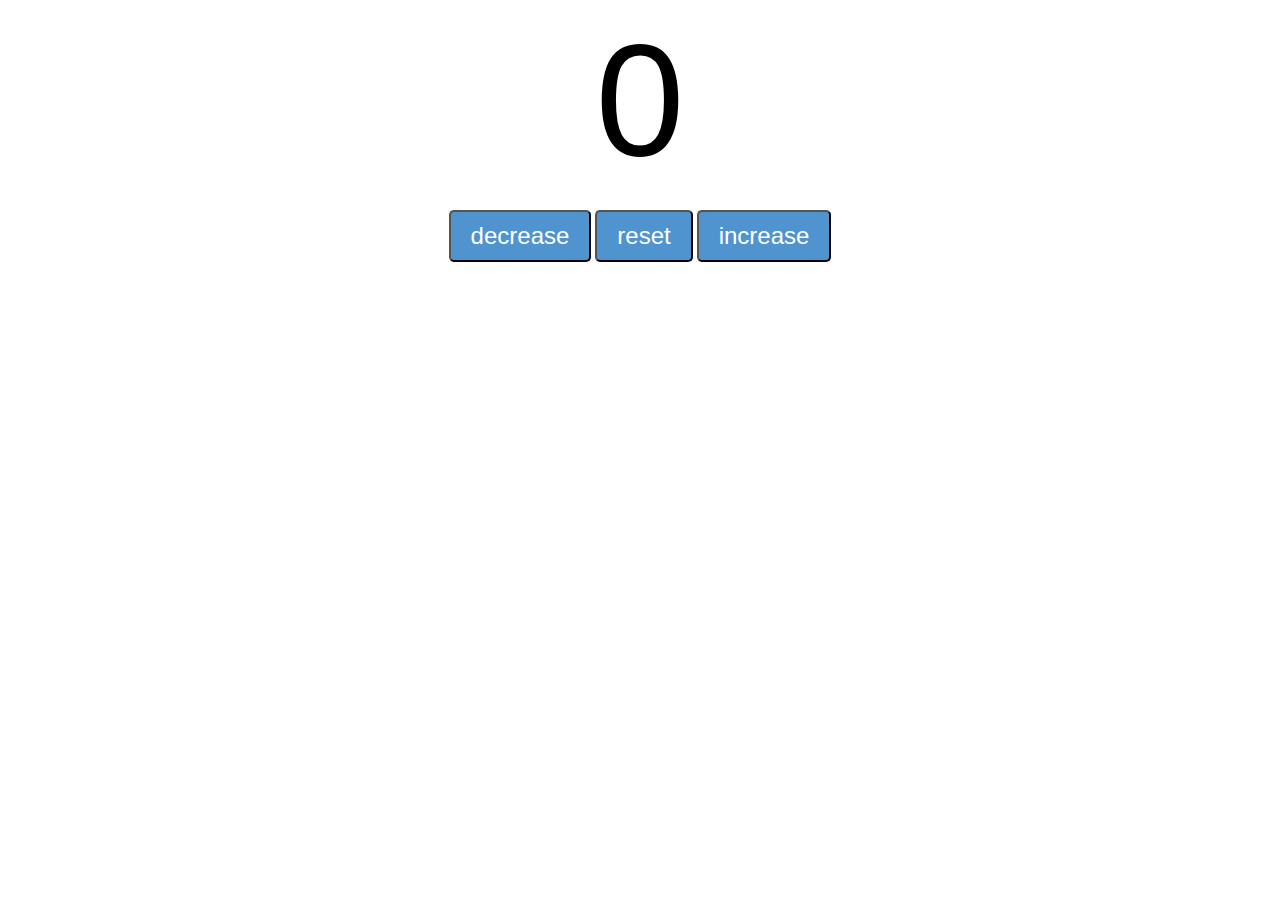
<file: counter_program/index.html>
<!DOCTYPE html>
<html lang="en">
<head>
    <meta charset="UTF-8">
    <meta name="viewport" content="width=device-width, initial-scale=1.0">
    <title>My website</title>
    <link rel="stylesheet" href="style.css">
</head>
<body>
    <label id="counterLabel">0</label><br>
    <div id="BTNcontainer">
        <button id="decreaseBTN" class="buttons">decrease</button>
        <button id="resetBTN" class="buttons">reset</button>
        <button id="increaseBTN" class="buttons">increase</button>
    </div>
    <script src="index.js"></script>
</body>
</html>
</file>
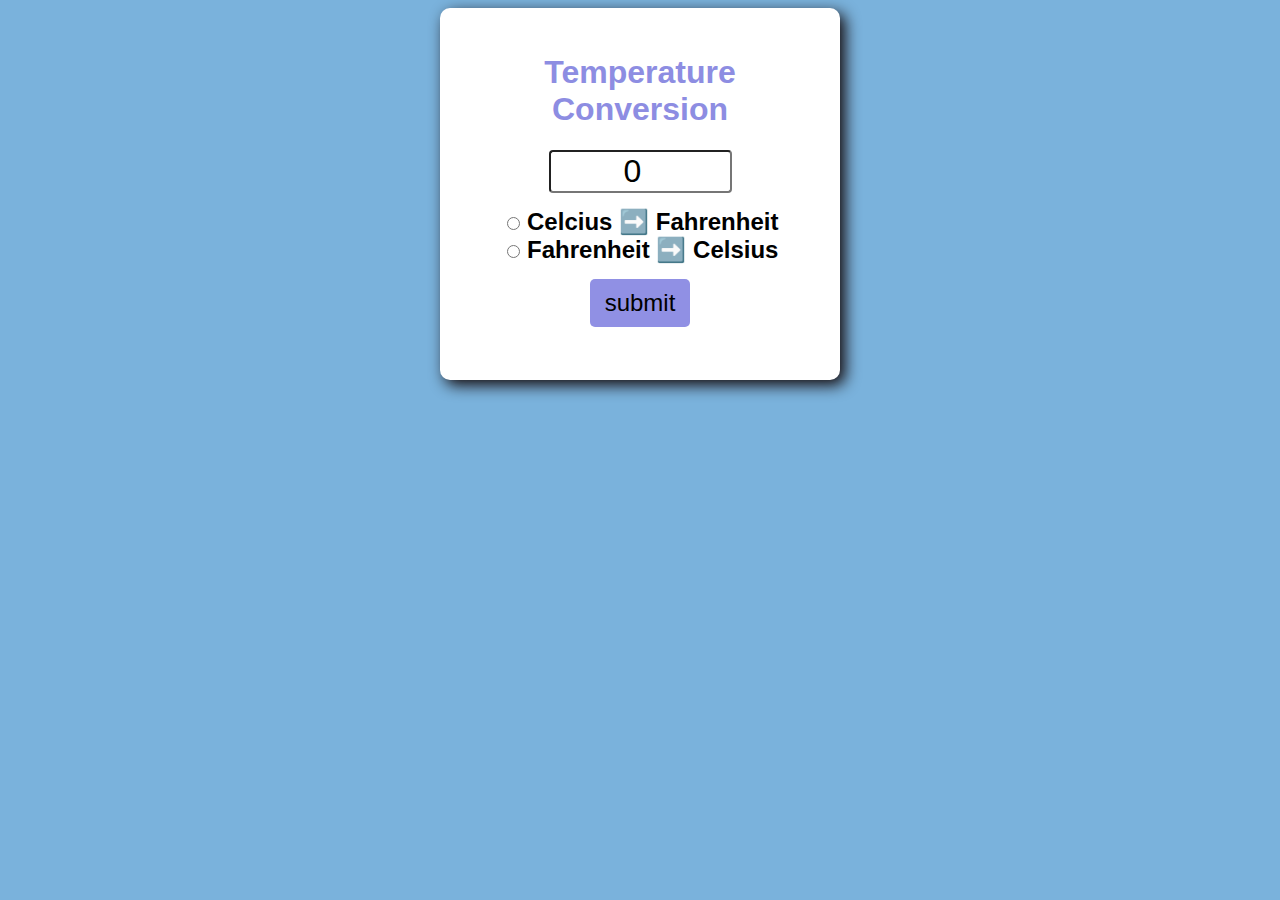
<file: Temperature_Conversion_program/index.html>
<!DOCTYPE html>
<html lang="en">
<head>
    <meta charset="UTF-8">
    <meta name="viewport" content="width=device-width, initial-scale=1.0">
    <link rel="stylesheet" href="style.css">
    <title>Document</title>
</head>
<body>
    <form>
        <h1>
            Temperature Conversion
        </h1>
        <input type="number" id="textbox" value="0"><br>

        
        <input type="radio" id="tofahrenheit" name="unit">
        <label for="tofahrenheit">Celcius ➡️ Fahrenheit</label><br>
         
        <input type="radio" id="toCelcius" name="unit">
        <label for="toCelcius">Fahrenheit ➡️ Celsius</label><br>

        <button type="button" onclick="convert()">submit</button>
        <p id="result"></p>

    </form>
    <script src="index.js"></script>
</body>
</html>
</file>
<file: counter_program/style.css>
#counterLabel{
    display: block;
    text-align: center;
    font-size: 10em;
    font-family: Helvetica;

}

#BTNcontainer{
    text-align: center;
}

.buttons{
    padding: 10px 20px;
    font-size: 1.5em;
    color: white;
    background-color: rgb(79, 147, 207);
    border-radius: 5px;
    cursor: pointer;
    transition: background-color 0.25s;
}

.buttons:hover{
    background-color:rgb(85, 190, 224) ;
}
</file>
<file: Temperature_Conversion_program/style.css>
body{
    font-family: sans-serif;
    background-color: rgb(122, 178, 220);
}
h1{
    color: rgb(141, 141, 226);
}
form{
    background-color: white;
    text-align: center;
    max-width: 350px;
    margin: auto;
    padding: 25px;
    border-radius: 10px;
    box-shadow: 5px 5px 15px rgb(19, 7, 7);
}

#textbox{
    width: 50%;
    text-align: center;
    font-size: 2em;
    border:2px solid hsl(0,0%,0.8);
    border-radius: 4px;
    margin-bottom: 15px;
}

label{
    font-size: 1.5em;
    font-weight: bold;

}
button{
    margin-top: 15px;
    background-color: hsl(240, 61%, 73%);
    font-size: 1.5em;
    border: none;
    padding: 10px 15px;
    border-radius: 5px;
    cursor: pointer;
}

button:hover{
    background-color: rgb(60, 77, 193);
}
#result{
    font-size: 1.75em;
    font-weight: bold;
}
</file>
